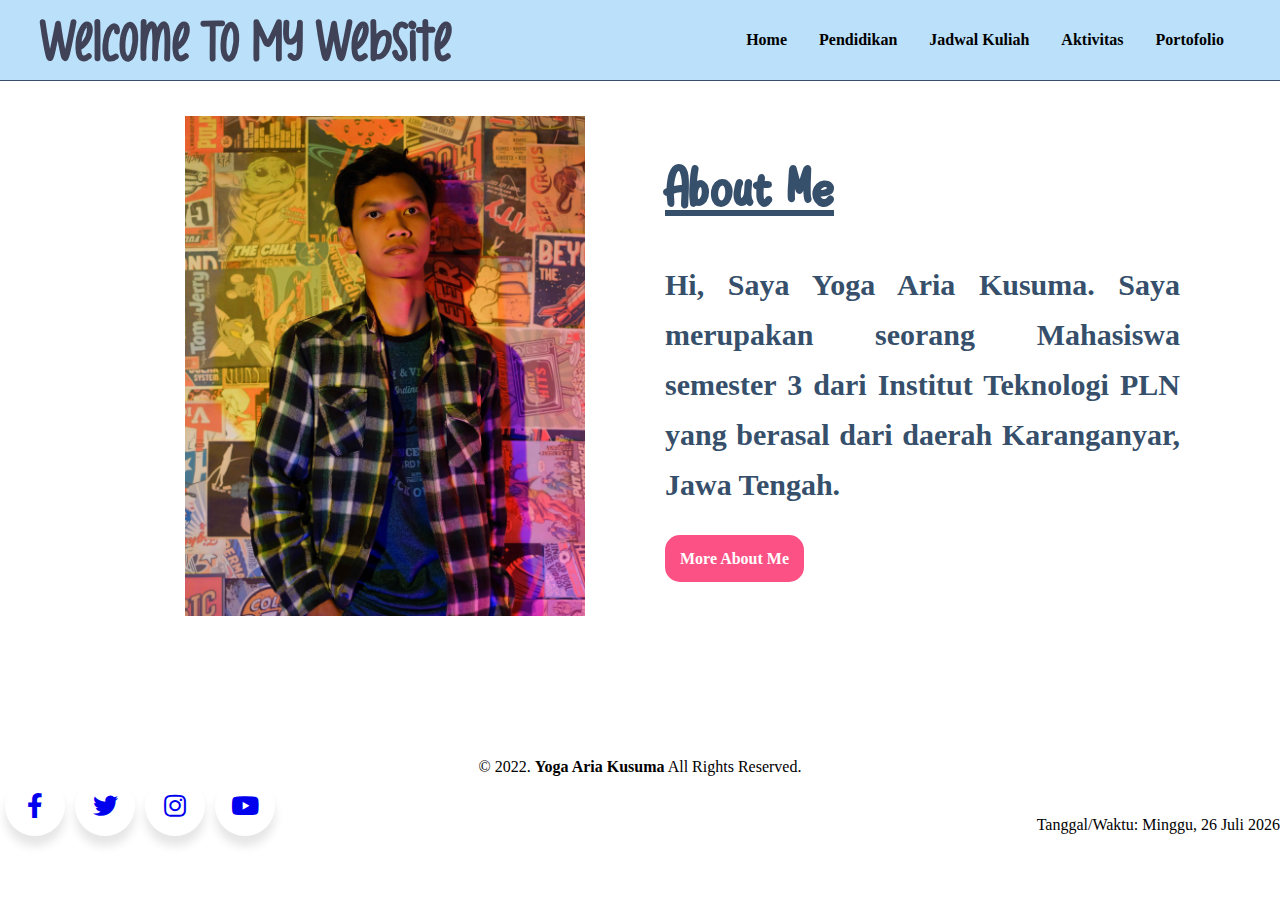
<file: index.html>
<!DOCTYPE html>
<html>
<head>
    <meta charset="utf-8">
    <meta name="viewport" content="width=device-width, initial-scale=1">
    <title>Yoga Aria Kusuma</title>
    <link rel="stylesheet" type="text/css" href="stylehome.css">
    <link rel="stylesheet" href="https://cdnjs.cloudflare.com/ajax/libs/font-awesome/5.15.3/css/all.min.css"/>
</head>
<body>
    <nav>
        <div class="halaman">
            <div class="logo">
                <a>Welcome To My Website</a>
            </div>
            <div class="menu">
                <ul>
                    <li><a href="home.html">Home</a></li>
                    <li><a href="Pendidikan.html">Pendidikan</a></li>
                    <li><a href="JadwalKuliah.html">Jadwal Kuliah</a></li>
                    <li><a href="Aktivitas.html">Aktivitas</a></li>
                    <li><a href="Portofolio.html">Portofolio</a></li>
                </ul>
            </div>
        </div>
    </nav>
    <img src="yoga.jpg" class="ini">
    <div class="kolom">
        <p class="isi">About Me</p>
        <h1>Hi, Saya Yoga Aria Kusuma. Saya merupakan seorang Mahasiswa semester 3 dari Institut Teknologi PLN yang berasal dari daerah Karanganyar, Jawa Tengah.</h1>
        <p><a href="AboutMe.html" class="more">More About Me</a></p>
    </div>
    <div>
        <div class="halaman2">
            &copy; 2022. <b>Yoga Aria Kusuma</b> All Rights Reserved.
        </div>
    </div>

      
       <div class="wrapper">
         <div class="button">
            <div class="icon">
                <a href="https://web.facebook.com/profile.php?id=100010408920206"><i class="fab fa-facebook-f"></i></a>
               
            </div>
            <span>Facebook</span>
         </div>
         <div class="button">
            <div class="icon">
                <a href="https://twitter.com/Aphrodi42"> <i class="fab fa-twitter"></i></a>
              
            </div>
            <span>Twitter</span>
         </div>
         <div class="button">
            <div class="icon">
                <a href="https://www.instagram.com/invites/contact/?i=1vty9orwqn384&utm_content=1cnvpgq"><i class="fab fa-instagram"></i></a>
            </div>
            <span>Instagram</span>
         </div>
                 <div class="button">
            <div class="icon">
                <a href="https://www.youtube.com/channel/UCna3BAvdFrFByatW17eoJJQ"><i class="fab fa-youtube"></i></a>
            </div>
            <span>YouTube</span>
         </div>
      </div>
      <div class="tanggal">
   <p>Tanggal/Waktu: <span id="tanggalwaktu"></span></p>
<script>
    var tw = new Date();
    if (tw.getTimezoneOffset() == 0) (a=tw.getTime() + ( 7 *60*60*1000))
    else (a=tw.getTime());
    tw.setTime(a);
    var tahun= tw.getFullYear ();
    var hari= tw.getDay ();
    var bulan= tw.getMonth ();
    var tanggal= tw.getDate ();
    var hariarray=new Array("Minggu,","Senin,","Selasa,","Rabu,","Kamis,","Jum'at,","Sabtu,");
    var bulanarray=new Array("Januari","Februari","Maret","April","Mei","Juni","Juli","Agustus","September","Oktober","Nopember","Desember");
    document.getElementById("tanggalwaktu").innerHTML = hariarray[hari]+" "+tanggal+" "+bulanarray[bulan]+" "+tahun;
</script>
</div>
</body>
</html>
</file>
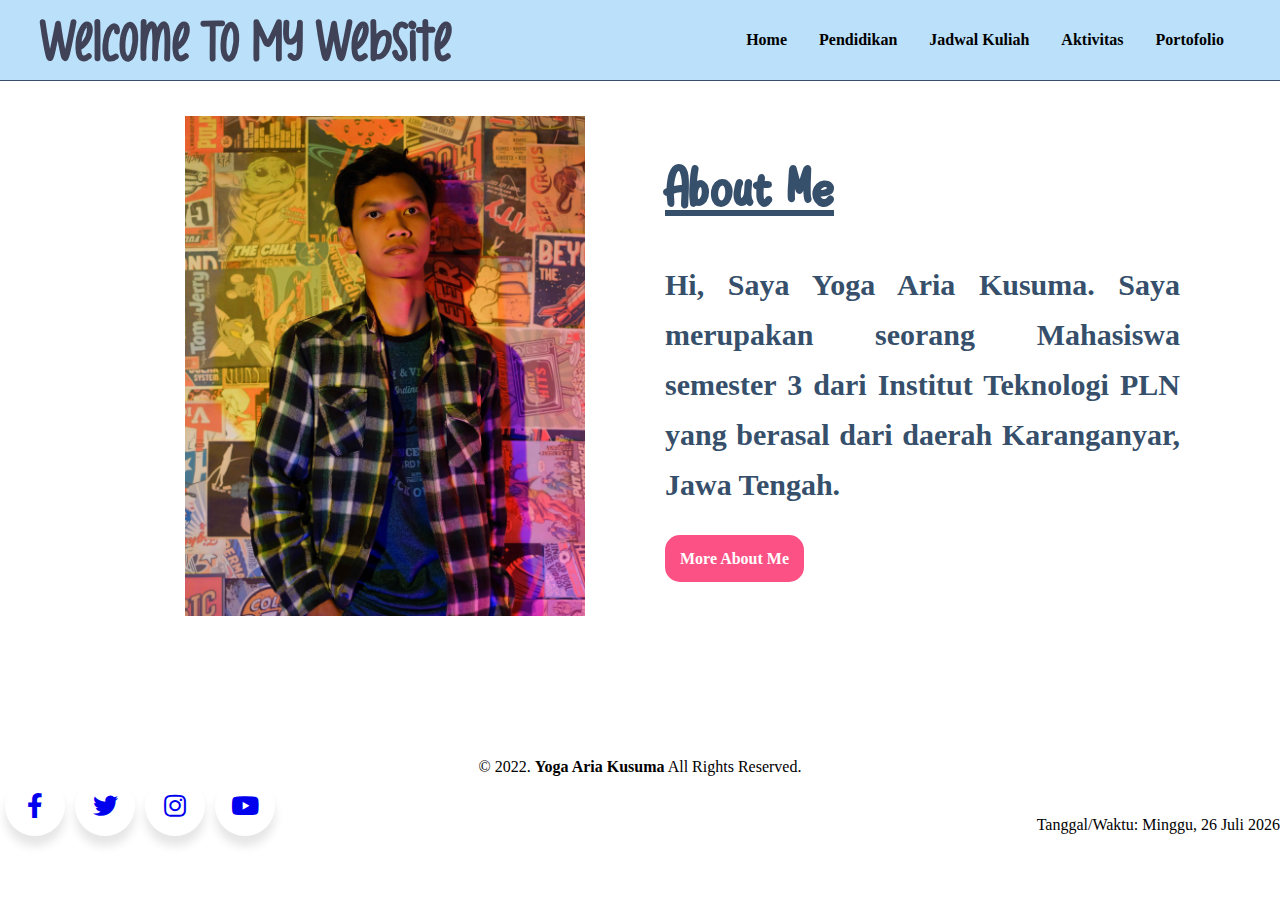
<file: home.html>
<!DOCTYPE html>
<html>
<head>
    <meta charset="utf-8">
    <meta name="viewport" content="width=device-width, initial-scale=1">
    <title>Yoga Aria Kusuma</title>
    <link rel="stylesheet" type="text/css" href="stylehome.css">
    <link rel="stylesheet" href="https://cdnjs.cloudflare.com/ajax/libs/font-awesome/5.15.3/css/all.min.css"/>
</head>
<body>
    <nav>
        <div class="halaman">
            <div class="logo">
                <a>Welcome To My Website</a>
            </div>
            <div class="menu">
                <ul>
                    <li><a href="home.html">Home</a></li>
                    <li><a href="Pendidikan.html">Pendidikan</a></li>
                    <li><a href="JadwalKuliah.html">Jadwal Kuliah</a></li>
                    <li><a href="Aktivitas.html">Aktivitas</a></li>
                    <li><a href="Portofolio.html">Portofolio</a></li>
                </ul>
            </div>
        </div>
    </nav>
    <img src="yoga.jpg" class="ini">
    <div class="kolom">
        <p class="isi">About Me</p>
        <h1>Hi, Saya Yoga Aria Kusuma. Saya merupakan seorang Mahasiswa semester 3 dari Institut Teknologi PLN yang berasal dari daerah Karanganyar, Jawa Tengah.</h1>
        <p><a href="AboutMe.html" class="more">More About Me</a></p>
    </div>
    <div>
        <div class="halaman2">
            &copy; 2022. <b>Yoga Aria Kusuma</b> All Rights Reserved.
        </div>
    </div>

      
       <div class="wrapper">
         <div class="button">
            <div class="icon">
                <a href="https://web.facebook.com/profile.php?id=100010408920206"><i class="fab fa-facebook-f"></i></a>
               
            </div>
            <span>Facebook</span>
         </div>
         <div class="button">
            <div class="icon">
                <a href="https://twitter.com/Aphrodi42"> <i class="fab fa-twitter"></i></a>
              
            </div>
            <span>Twitter</span>
         </div>
         <div class="button">
            <div class="icon">
                <a href="https://www.instagram.com/invites/contact/?i=1vty9orwqn384&utm_content=1cnvpgq"><i class="fab fa-instagram"></i></a>
            </div>
            <span>Instagram</span>
         </div>
                 <div class="button">
            <div class="icon">
                <a href="https://www.youtube.com/channel/UCna3BAvdFrFByatW17eoJJQ"><i class="fab fa-youtube"></i></a>
            </div>
            <span>YouTube</span>
         </div>
      </div>
      <div class="tanggal">
   <p>Tanggal/Waktu: <span id="tanggalwaktu"></span></p>
<script>
    var tw = new Date();
    if (tw.getTimezoneOffset() == 0) (a=tw.getTime() + ( 7 *60*60*1000))
    else (a=tw.getTime());
    tw.setTime(a);
    var tahun= tw.getFullYear ();
    var hari= tw.getDay ();
    var bulan= tw.getMonth ();
    var tanggal= tw.getDate ();
    var hariarray=new Array("Minggu,","Senin,","Selasa,","Rabu,","Kamis,","Jum'at,","Sabtu,");
    var bulanarray=new Array("Januari","Februari","Maret","April","Mei","Juni","Juli","Agustus","September","Oktober","Nopember","Desember");
    document.getElementById("tanggalwaktu").innerHTML = hariarray[hari]+" "+tanggal+" "+bulanarray[bulan]+" "+tahun;
</script>
</div>
</body>
</html>
</file>
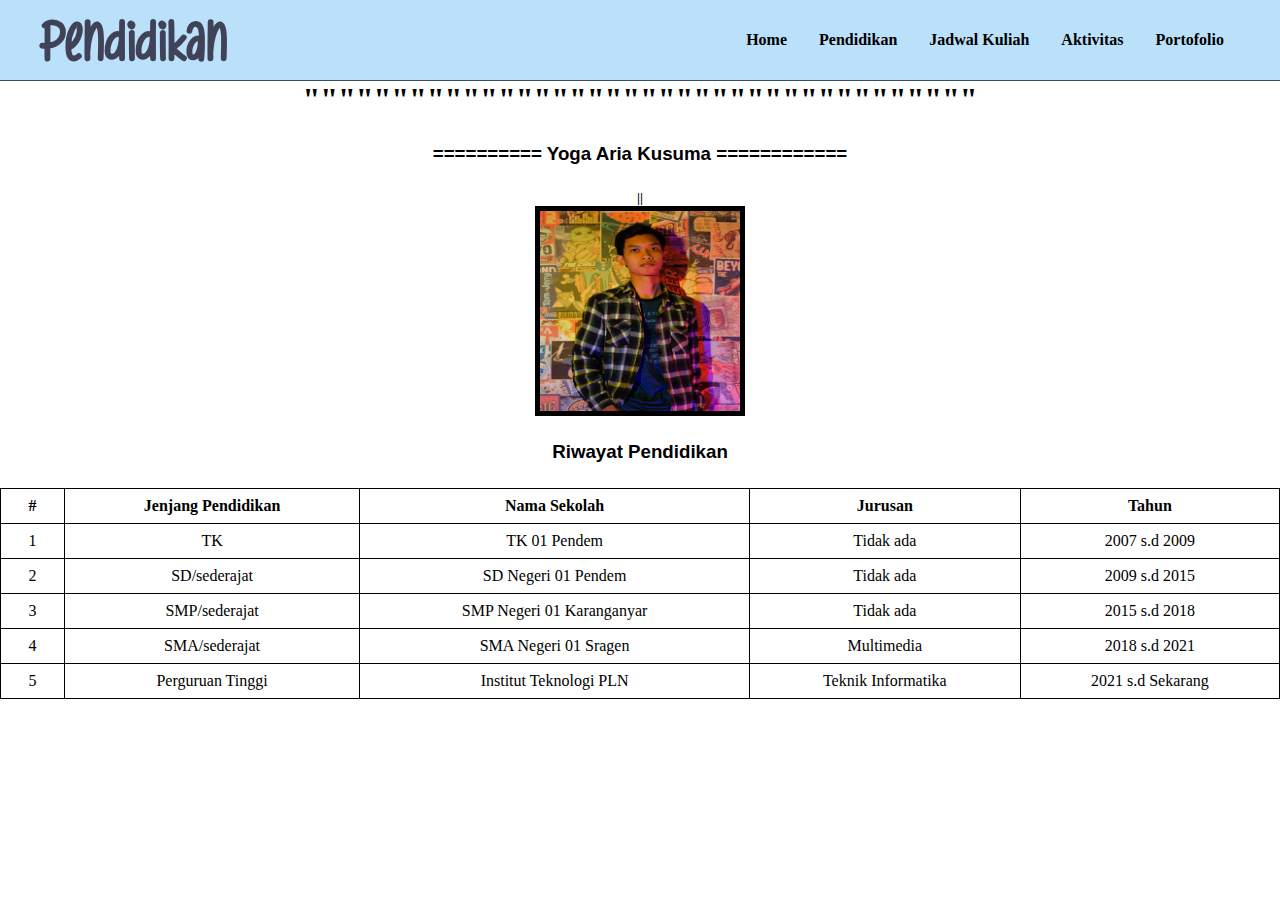
<file: Pendidikan.html>
<!DOCTYPE html>
<html>
<head>
	<meta charset="utf-8">
	<meta name="viewport" content="width=device-width, initial-scale=1">
	<title>Pendidikan</title>
	<link rel="stylesheet" type="text/css" href="stylependidikan.css">
</head>
<body>
	<nav>
        <div class="halaman">
            <div class="logo">
                <a>Pendidikan</a>
            </div>
            <div class="menu">
                <ul>
                    <li><a href="home.html">Home</a></li>
                    <li><a href="Pendidikan.html">Pendidikan</a></li>
                    <li><a href="JadwalKuliah.html">Jadwal Kuliah</a></li>
                    <li><a href="Aktivitas.html">Aktivitas</a></li>
                    <li><a href="Portofolio.html">Portofolio</a></li>
                </ul>
            </div>
        </div>
    </nav>

<div id="main">
	<p align="center">
	<h1 align="center"> """""""""""""""""""""""""""""""""""""" </h1>
	<h3 align="center">========== Yoga Aria Kusuma ============</h3>
	<h5 align="center"> || </h5>
	<section>
	<p align="center"><img src="yoga.jpg" align="center" height="200" width="200" border="5"></p>
	</section>
</div>

       <h3>Riwayat Pendidikan</h3>
    <div class="row">
		<div class="table-responsive">
             <table class="table">
                 <thead>
                   <tr>
                       <th width="5%">#</th>
                       <th>Jenjang Pendidikan</th>
                       <th>Nama Sekolah</th>
                       <th>Jurusan</th>
                       <th>Tahun</th>
                   </tr>
                   </thead>
                   <tbody><tr>
                   			<td>1</td>
							<td>TK</td>
							<td>TK 01 Pendem</td>
							<td>Tidak ada</td>
							<td>2007 s.d 2009</td>
						</tr><tr>
							<td>2</td>
							<td>SD/sederajat</td>
							<td>SD Negeri 01 Pendem</td>
							<td>Tidak ada</td>
							<td>2009 s.d 2015</td>
						</tr><tr>
							<td>3</td>
							<td>SMP/sederajat</td>
							<td>SMP Negeri 01 Karanganyar</td>
							<td>Tidak ada</td>
							<td>2015 s.d 2018</td>
						</tr><tr>
							<td>4</td>
							<td>SMA/sederajat</td>
							<td>SMA Negeri 01 Sragen</td>
							<td>Multimedia</td>
							<td>2018 s.d 2021 </td>
						</tr><tr>
							<td>5</td>
							<td>Perguruan Tinggi </td>
							<td>Institut Teknologi PLN </td>
							<td>Teknik Informatika</td>
							<td>2021 s.d Sekarang</td>
						</tr><tr>
							</tr>					  
				  </tbody>
				</table>
					</div>
                </div>
            </div>
        </div> 
</body>
</html>
</file>
<file: stylehome.css>
* {
    text-decoration: none;
    margin: 0px;
    padding: 0px;
}
@import url('https://fonts.googleapis.com/css?family=Poppins:400,500,600,700&display=swap');

.wrapper .button{
  display: inline-block;
  height: 60px;
  width: 60px;
  float: left;
  margin: 0 5px;
  overflow: hidden;
  background: #fff;
  border-radius: 50px;
  cursor: pointer;
  box-shadow: 0px 10px 10px rgba(0,0,0,0.1);
  transition: all 0.3s ease-out;
}
.wrapper .button:hover{
  width: 200px;
}
.wrapper .button .icon{
  display: inline-block;
  height: 60px;
  width: 60px;
  text-align: center;
  border-radius: 50px;
  box-sizing: border-box;
  line-height: 60px;
  transition: all 0.3s ease-out;
}
.wrapper .button:nth-child(1):hover .icon{
  background: #4267B2;
}
.wrapper .button:nth-child(2):hover .icon{
  background: #1DA1F2;
}
.wrapper .button:nth-child(3):hover .icon{
  background: #E1306C;
}
.wrapper .button:nth-child(4):hover .icon{
  background: #333;
}
.wrapper .button:nth-child(5):hover .icon{
  background: #ff0000;
}
.wrapper .button .icon i{
  font-size: 25px;
  line-height: 60px;
  transition: all 0.3s ease-out;
}
.wrapper .button:hover .icon i{
  color: #fff;
}
.wrapper .button span{
  font-size: 20px;
  font-weight: 500;
  line-height: 60px;
  margin-left: 10px;
  transition: all 0.3s ease-out;
}
.wrapper .button:nth-child(1) span{
  color: #4267B2;
}
.wrapper .button:nth-child(2) span{
  color: #1DA1F2;
}
.wrapper .button:nth-child(3) span{
  color: #E1306C;
}
.wrapper .button:nth-child(4) span{
  color: #333;
}
.wrapper .button:nth-child(5) span{
  color: #ff0000;
}

@font-face {
  font-family: 'HomeAndWork';
  src: url(HomeAndWork.otf) format('truetype');
}

@font-face{
  font-family: 'JustSquash';
  src: url(JustSquash.otf) format('truetype');
}

@font-face{
 font-family:'Moderna';
 scr: url(MODERNA_.ttf) format('truetype');
}

body {
    margin: 0px;
    padding: 0px;
    font-family: cursive;
}

.halaman {
    width: 1200px;
    margin: auto;
    position: relative;
}

.logo a {
    font-size: 80px;
    font-weight: 800;
    float: left;
    font-family: 'HomeAndWork';
    color: #404258;
}

.menu {
    float: right;
}

nav {
    width: 100%;
    margin: auto;
    display: flex;
    line-height: 80px;
    position: sticky;
    position: -webkit-sticky; 
    top: 0;
    background: #BBE1FA;
    z-index: 1;
    border-bottom:1px solid #364f6b;
}
nav ul {
    list-style-type: none;
    margin: 0;
    padding: 0;
    overflow: hidden;
}

nav ul li {
    float: left;
}

nav ul li a {
    color: black;
    font-weight: bold;
    text-align: center;
    padding: 0px 16px 0px 16px;
    text-decoration: none;
}
nav ul li a:hover {
    text-decoration: underline;
  }
nav ul li a:hover {
  color: red;
}

.ini {
    width: 400px;
    height: 500px;
    float: left;
    margin: 35px;
    padding-left: 150px;
    margin-right: 80px;
}

.kolom {
    margin-top: 50px;
    margin-bottom: 50px;
    margin-right: 100px;
}

.isi {
    text-decoration: underline;
    font-size: 60px;
    font-weight: bold;
    font-family: 'JustSquash';
    color: #364f6b;
}

h1 {
    font-family: 'Moderna';
    font-weight: 800;
    font-size: 30px;
    margin-bottom: 20px;
    color: #364f6b;
    width: 100%;
    line-height: 50px;
    text-align: justify;
}

a.more {
    padding-top: 50px;
    background: #fc5185;
    border-radius: 15px;
    margin-top: 15px;
    padding: 15px 15px 15px 15px;
    color: #FFFFFF;
    cursor: pointer;
    font-weight: bold;
}

a.more:hover {
    background: #3f72af;
    text-decoration: none;
    color: red;
}

p {
    margin: 20px 0px 20px 0px;
    padding: 20px 0px 20px 0px;
}
.tanggal {
    text-align: right ;
}

.halaman2 {
    text-align: center;
    width: 100%;
    padding: 90px 0px 0px 0px;
    margin-top: 80px;
}

@media screen and (max-width: 991.98px) {
    .halaman {
    width: 90%;
    }
    .halaman2{
    width: 90%;
    }
    .logo a {
        display: block;
        width: 100%;
        text-align: center;
    }

    nav .menu {
        width: 100%;
        margin: 0;
    }

    nav .menu ul {
        text-align: center;
        margin: auto;
        line-height: 60px;
    }

    nav .menu ul li {
        display: inline-block;
        float: none;
    }

    .kolom{
        width: 80%;
        margin: 0;
    }

    .ini{
        display: block;
        width: 50%;
        height: auto;
        margin-left: auto;
        margin-right: auto;
    }
    .wrapper{
        text-align: center;
        margin: auto;
        line-height: 60px;
    }
    .tanggal{
        text-align: center;
        margin: auto;
        line-height: 60px;
    }
</file>
<file: stylependidikan.css>
* {
    text-decoration: none;
    margin: 0px;
    padding: 0px;
}

@font-face {
  font-family: 'HomeAndWork';
  src: url(HomeAndWork.otf) format('truetype');
}

body {
    margin: 0px;
    padding: 0px;
    font-family: cursive;
}

.halaman {
    width: 1200px;
    margin: auto;
    position: relative;
}

.logo a {
    font-size: 80px;
    font-weight: 800;
    float: left;
    font-family: 'HomeAndWork';
    color: #404258;
}

.menu {
    float: right;
}

nav {
    width: 100%;
    margin: auto;
    display: flex;
    line-height: 80px;
    position: sticky;
    position: -webkit-sticky; 
    top: 0;
    background: #BBE1FA;
    z-index: 1;
    border-bottom:1px solid #364f6b;
}
nav ul {
    list-style-type: none;
    margin: 0;
    padding: 0;
    overflow: hidden;
}

nav ul li {
    float: left;
}

nav ul li a {
    color: black;
    font-weight: bold;
    text-align: center;
    padding: 0px 16px 0px 16px;
    text-decoration: none;
}
nav ul li a:hover {
    text-decoration: underline;
  }
nav ul li a:hover {
  color: red;
}
h3{
    font-family: sans-serif;
    text-align: center;
    padding: 10px 13px;
    margin :15px;
}
table{
    border-collapse: collapse;
    width: 100%;
    margin-top: 15px;
}

th, td{
    border: 1px solid black;
    padding: 8px;
    text-align: center;
    font-family: cursive;
}

@media screen and (max-width: 991.98px) {
    .halaman {
    width: 90%;
    }
    .logo a {
        display: block;
        width: 100%;
        text-align: center;
    }

    nav .menu {
        width: 100%;
        margin: 0;
    }

    nav .menu ul {
        text-align: center;
        margin: auto;
        line-height: 60px;
    }

    nav .menu ul li {
        display: inline-block;
        float: none;
    }
     table{
        text-align: center;
        margin: auto;
        line-height: 60px;
    }
</file>
